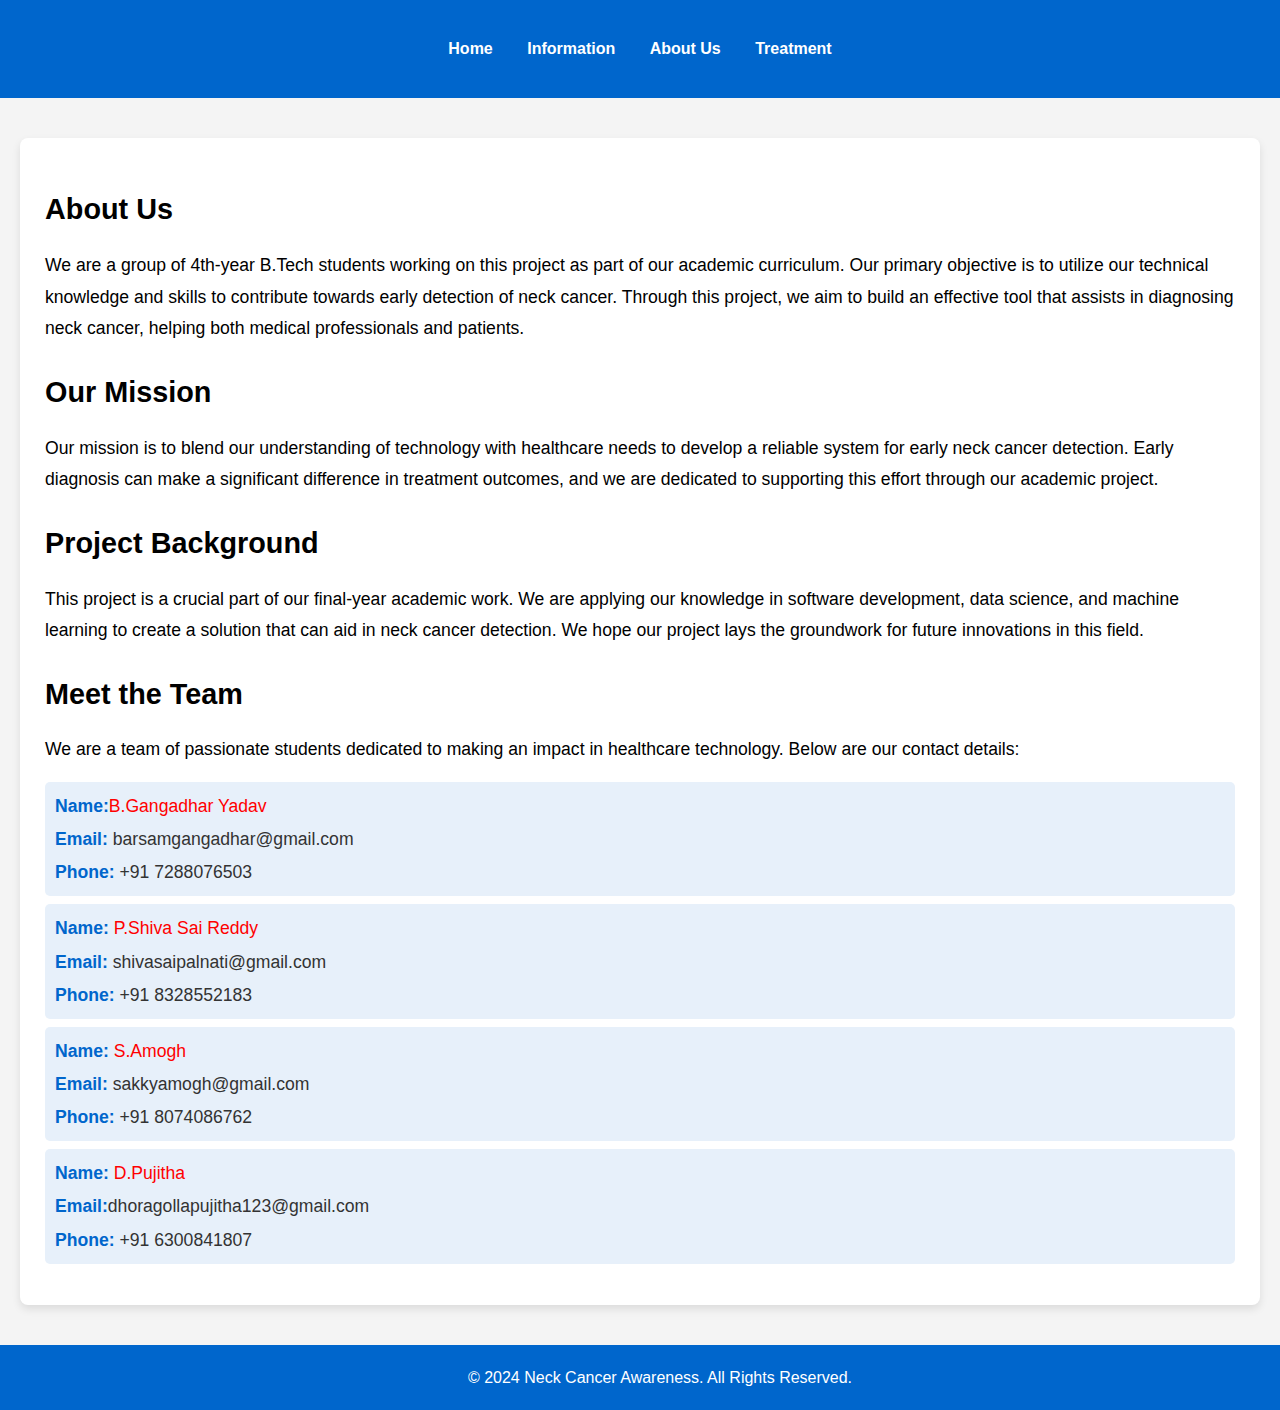
<file: templates/aboutus.html>
<!DOCTYPE html>
<html lang="en">
  <head>
    <meta charset="UTF-8" />
    <meta name="viewport" content="width=device-width, initial-scale=1.0" />
    <title>About Us - Neck Cancer Information</title>
    <link rel="stylesheet" href="styles.css" />
    <style>
      body {
        font-family: Arial, sans-serif;
        line-height: 1.6;
        margin: 0;
        padding: 0;
        background-color: #f4f4f4;
        color: red;
      }

      header {
        background-color: #0066cc;
        color: #fff;
        padding: 20px 0;
        text-align: center;
      }

      header nav ul {
        list-style: none;
        padding: 0;
      }

      header nav ul li {
        display: inline;
        margin: 0 15px;
      }

      header nav ul li a {
        color: #fff;
        text-decoration: none;
        font-weight: bold;
      }

      main {
        padding: 20px;
      }

      .blog,
      .cancer-types,
      .about-content,
      .treatment-options {
        background-color: #fff;
        padding: 20px;
        margin: 20px 0;
        border-radius: 8px;
        box-shadow: 0 2px 8px rgba(0, 0, 0, 0.1);
      }

      .cancer-types,
      .treatment-options {
        display: flex;
        flex-wrap: wrap;
        gap: 20px;
      }

      .type-card,
      .treatment-card {
        flex: 1 1 calc(33.333% - 20px);
        background-color: #e7f0fa;
        padding: 15px;
        border-radius: 8px;
        box-shadow: 0 2px 4px rgba(0, 0, 0, 0.1);
      }

      .type-card h3,
      .treatment-card h3 {
        color: #0066cc;
      }

      footer {
        text-align: center;
        padding: 20px;
        background-color: #0066cc;
        color: #fff;
        position: relative;
        bottom: 0;
        width: 100%;
      }

      footer p {
        margin: 0;
      }
      .about-content {
        background-color: #fff;
        padding: 25px;
        margin: 20px 0;
        border-radius: 8px;
        box-shadow: 0 4px 8px rgba(0, 0, 0, 0.1);
      }

      .about-content h2 {
        color: black;
        margin-bottom: 15px;
        font-size: 1.8em;
        
      }

      .about-content p {
        margin-bottom: 15px;
        font-size: 1.1em;
        line-height: 1.8;
        color:black;
      }

      .about-content ul {
        list-style-type: none;
        padding: 0;
      }

      .about-content ul li {
        background-color: #e7f0fa;
        padding: 10px;
        margin: 8px 0;
        border-radius: 5px;
        font-size: 1.1em;
      }

      .about-content ul li strong {
        color: #0066cc;
      }

      .about-content ul li span {
        display: block;
        margin-top: 5px;
        color: #333;
      }
    </style>
  </head>
  <body>
    <header>
      <nav>
        <ul>
          <li><a href="/">Home</a></li>
          <li><a href="info.html">Information</a></li>
          <li><a href="aboutus.html">About Us</a></li>
          <li><a href="treatment.html">Treatment</a></li>
        </ul>
      </nav>
    </header>

    <main>
      <section class="about-content">
        <h2>About Us</h2>
        <p>
          We are a group of 4th-year B.Tech students working on this project as part of our academic curriculum. Our primary objective is to utilize our technical knowledge and skills to contribute towards early detection of neck cancer. Through this project, we aim to build an effective tool that assists in diagnosing neck cancer, helping both medical professionals and patients.
        </p>

        <h2>Our Mission</h2>
        <p>
          Our mission is to blend our understanding of technology with healthcare needs to develop a reliable system for early neck cancer detection. Early diagnosis can make a significant difference in treatment outcomes, and we are dedicated to supporting this effort through our academic project.
        </p>

        <h2>Project Background</h2>
        <p>
          This project is a crucial part of our final-year academic work. We are applying our knowledge in software development, data science, and machine learning to create a solution that can aid in neck cancer detection. We hope our project lays the groundwork for future innovations in this field.
        </p>

        <h2>Meet the Team</h2>
        <p>
          We are a team of passionate students dedicated to making an impact in healthcare technology. Below are our contact details:
        </p>
        <ul>
          <li>
            <strong>Name:</strong>B.Gangadhar Yadav
            <span><strong>Email:</strong> barsamgangadhar@gmail.com</span>
            <span><strong>Phone:</strong> +91 7288076503</span>
          </li>
          <li>
            <strong>Name:</strong> P.Shiva Sai Reddy
            <span><strong>Email:</strong> shivasaipalnati@gmail.com</span>
            <span><strong>Phone:</strong> +91 8328552183</span>
          </li>
          <li>
            <strong>Name:</strong> S.Amogh
            <span><strong>Email:</strong> sakkyamogh@gmail.com</span>
            <span><strong>Phone:</strong> +91 8074086762</span>
          </li>
          <li>
            <strong>Name:</strong> D.Pujitha
            <span><strong>Email:</strong>dhoragollapujitha123@gmail.com </span>
            <span><strong>Phone:</strong> +91 6300841807</span>
          </li>
        </ul>
      </section>
      
    </main>

    <footer>
      <p>&copy; 2024 Neck Cancer Awareness. All Rights Reserved.</p>
    </footer>
  </body>
</html>
</file>
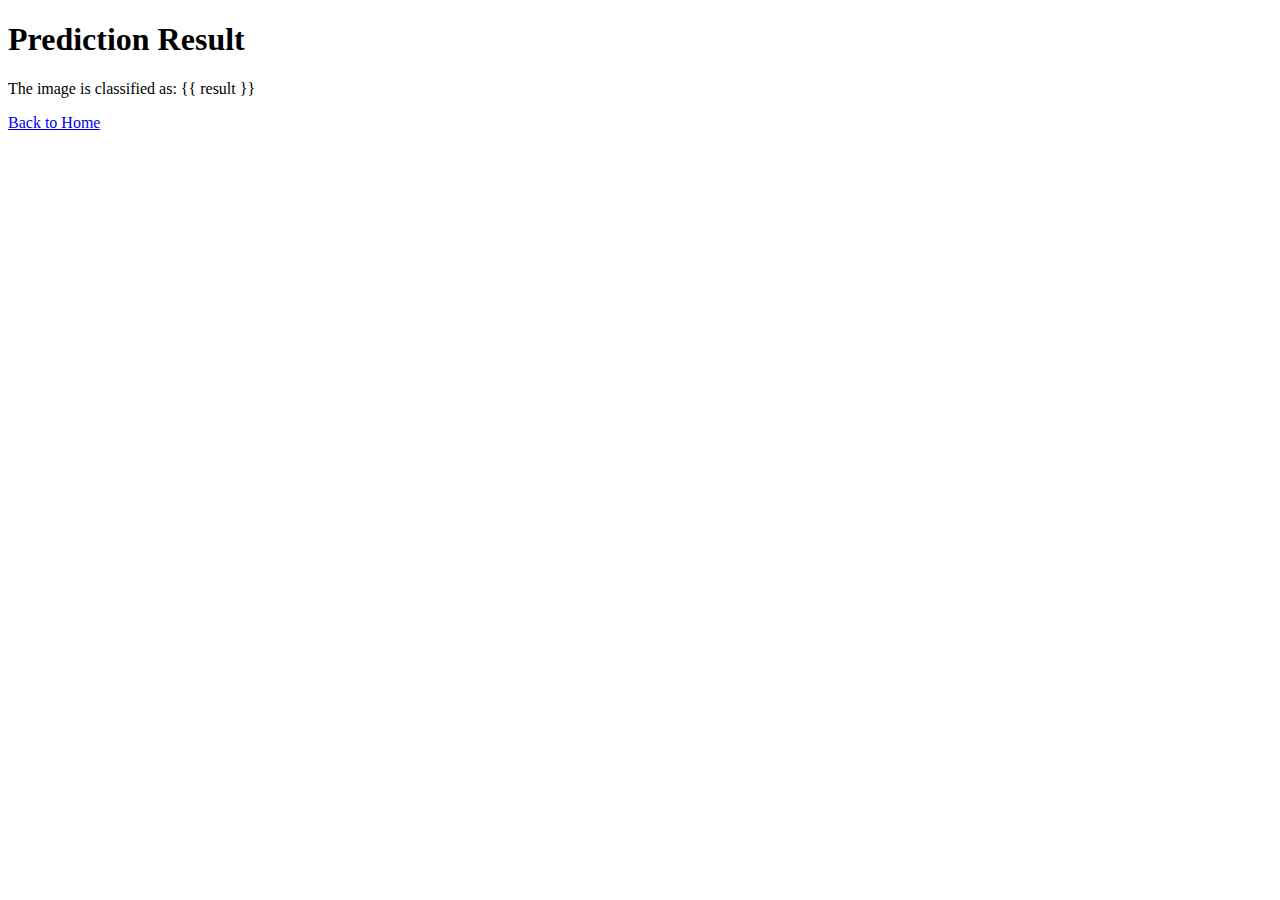
<file: templates/result.html>
<!DOCTYPE html>
<html lang="en">
<head>
    <meta charset="UTF-8">
    <meta name="viewport" content="width=device-width, initial-scale=1.0">
    <title>Prediction Result</title>
</head>
<body>
    <h1>Prediction Result</h1>
    <p>The image is classified as: {{ result }}</p>
    <a href="/">Back to Home</a>
</body>
</html>
</file>
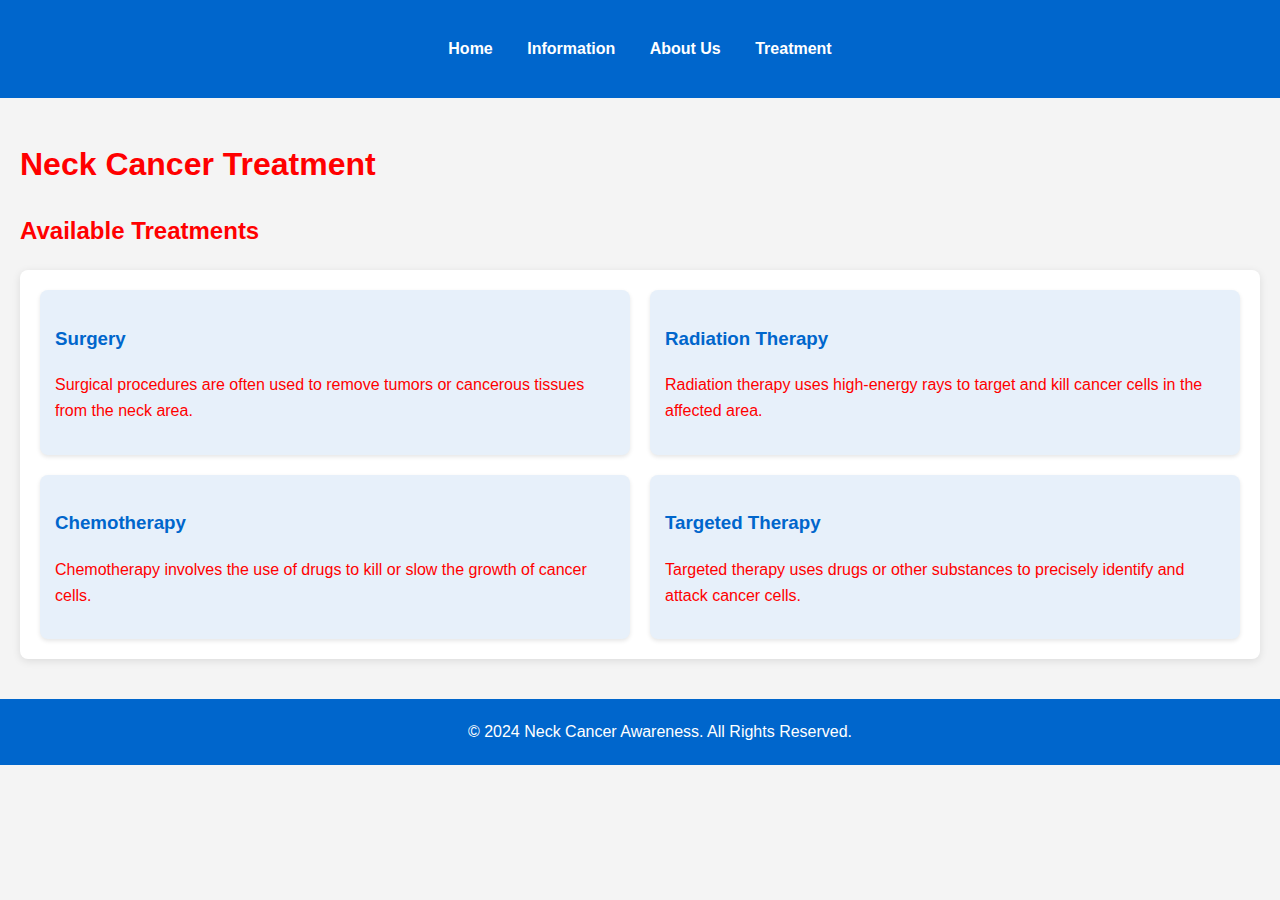
<file: templates/treatment.html>
<!DOCTYPE html>
<html lang="en">
  <head>
    <meta charset="UTF-8" />
    <meta name="viewport" content="width=device-width, initial-scale=1.0" />
    <title>Treatment - Neck Cancer Information</title>
    <link rel="stylesheet" href="styles.css" />
    <style>
      body {
        font-family: Arial, sans-serif;
        line-height: 1.6;
        margin: 0;
        padding: 0;
        background-color: #f4f4f4;
        color: red;
      }

      header {
        background-color: #0066cc;
        color: #fff;
        padding: 20px 0;
        text-align: center;
      }

      header nav ul {
        list-style: none;
        padding: 0;
      }

      header nav ul li {
        display: inline;
        margin: 0 15px;
      }

      header nav ul li a {
        color: #fff;
        text-decoration: none;
        font-weight: bold;
      }

      main {
        padding: 20px;
      }

      .blog,
      .cancer-types,
      .about-content,
      .treatment-options {
        background-color: #fff;
        padding: 20px;
        margin: 20px 0;
        border-radius: 8px;
        box-shadow: 0 2px 8px rgba(0, 0, 0, 0.1);
      }

      .cancer-types,
      .treatment-options {
        display: flex;
        flex-wrap: wrap;
        gap: 20px;
      }

      .type-card,
      .treatment-card {
        flex: 1 1 calc(33.333% - 20px);
        background-color: #e7f0fa;
        padding: 15px;
        border-radius: 8px;
        box-shadow: 0 2px 4px rgba(0, 0, 0, 0.1);
      }

      .type-card h3,
      .treatment-card h3 {
        color: #0066cc;
      }

      footer {
        text-align: center;
        padding: 20px;
        background-color: #0066cc;
        color: #fff;
        position: relative;
        bottom: 0;
        width: 100%;
      }

      footer p {
        margin: 0;
      }
    </style>
  </head>
  <body>
    <header>
      <nav>
        <ul>
          <li><a href="/">Home</a></li>
          <li><a href="info.html">Information</a></li>
          <li><a href="aboutus.html">About Us</a></li>
          <li><a href="treatment.html">Treatment</a></li>
        </ul>
      </nav>
    </header>
    
    <main>
        <h1>Neck Cancer Treatment</h1>
        <h2>Available Treatments</h2>
      <section class="treatment-options">
        <div class="treatment-card">
          <h3>Surgery</h3>
          <p>
            Surgical procedures are often used to remove tumors or cancerous
            tissues from the neck area.
          </p>
        </div>
        <div class="treatment-card">
          <h3>Radiation Therapy</h3>
          <p>
            Radiation therapy uses high-energy rays to target and kill cancer
            cells in the affected area.
          </p>
        </div>
        <div class="treatment-card">
          <h3>Chemotherapy</h3>
          <p>
            Chemotherapy involves the use of drugs to kill or slow the growth of
            cancer cells.
          </p>
        </div>
        <div class="treatment-card">
          <h3>Targeted Therapy</h3>
          <p>
            Targeted therapy uses drugs or other substances to precisely
            identify and attack cancer cells.
          </p>
        </div>
      </section>
    </main>

    <footer>
      <p>&copy; 2024 Neck Cancer Awareness. All Rights Reserved.</p>
    </footer>
  </body>
</html>
</file>
<file: templates/styles.css>
body {
    font-family: Arial, sans-serif;
    line-height: 1.6;
    margin: 0;
    padding: 0;
    background-color: #f4f4f4;
    color: red;
}

header {
    background-color: #0066cc;
    color: #fff;
    padding: 20px 0;
    text-align: center;
}

header nav ul {
    list-style: none;
    padding: 0;
}

header nav ul li {
    display: inline;
    margin: 0 15px;
}

header nav ul li a {
    color: #fff;
    text-decoration: none;
    font-weight: bold;
}

main {
    padding: 20px;
}

.blog, .cancer-types, .about-content, .treatment-options {
    background-color: #fff;
    padding: 20px;
    margin: 20px 0;
    border-radius: 8px;
    box-shadow: 0 2px 8px rgba(0, 0, 0, 0.1);
}

.cancer-types, .treatment-options {
    display: flex;
    flex-wrap: wrap;
    gap: 20px;
}

.type-card, .treatment-card {
    flex: 1 1 calc(33.333% - 20px);
    background-color: #e7f0fa;
    padding: 15px;
    border-radius: 8px;
    box-shadow: 0 2px 4px rgba(0, 0, 0, 0.1);
}

.type-card h3, .treatment-card h3 {
    color: #0066cc;
}

footer {
    text-align: center;
    padding: 20px;
    background-color: #0066cc;
    color: #fff;
    position: relative;
    bottom: 0;
    width: 100%;
}

footer p {
    margin: 0;
}
</file>
